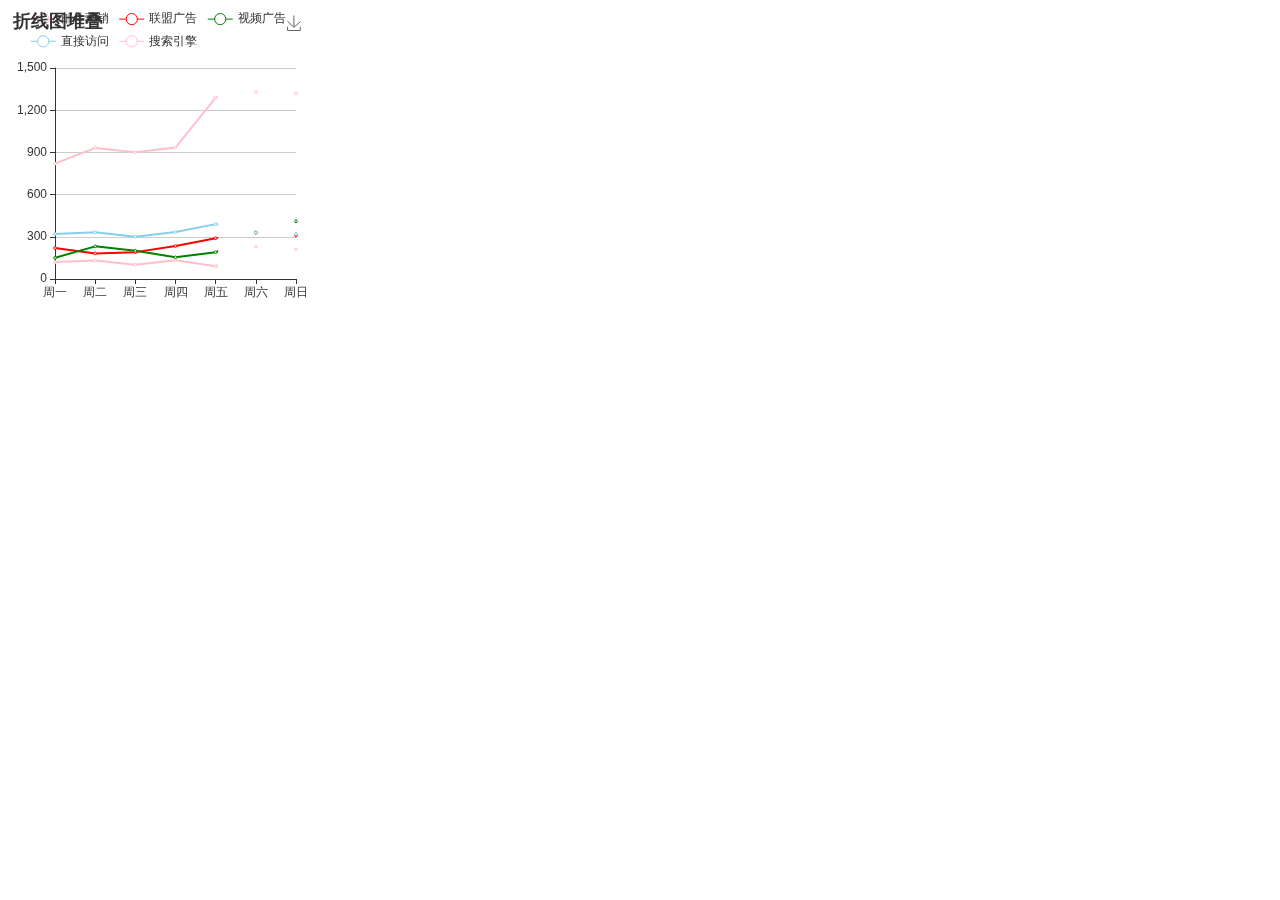
<file: echarts的使用/01-echarts的使用步骤.html>
<!DOCTYPE html>
<html lang="en">
<head>
    <meta charset="UTF-8">
    <meta name="viewport" content="width=device-width, initial-scale=1.0">
    <title>Document</title>
    <style>
        .box{
            width: 300px;
            height: 300px;
            /* background-color: pink; */
        }
    </style>
</head>
<body>
    <div class="box"></div>
    <script src="../js/echarts.min.js"></script>
    <script>
        //初始化实例对象 echarts.init(dom容器);
      const myChart = echarts.init(document.querySelector('.box'))
    //   指定配置项和数据
    const option = {
        color:['pink','red','green','skyblue'],//color设置线条的颜色，后面跟的是数组
        title: { //设置图标的标题
        text: '折线图堆叠'
    },
    tooltip: { // 图标的提示框组件
        trigger: 'axis' // 触发方式，axis:坐标轴
    },
    legend: { // 图例组件 
        // 如果series里面有name值则legend里面的data值可以删掉
        data: ['邮件营销', '联盟广告', '视频广告', '直接访问', '搜索引擎']
    },
    grid: { // 网格配置 grid可以控制线形图，柱状图等图表大小
        left: '3%',
        right: '4%',
        bottom: '3%',
        containLabel: true // 是否显示刻度标签，true是显示
    },
    toolbox: { //工具箱组件 可以另存为图片等功能
        feature: {
            saveAsImage: {}
        }
    },
    xAxis: { //  设置X轴的相关配置
        type: 'category',// 类目轴
        boundaryGap: false,// 是否让线条和坐标轴有缝隙
        data: ['周一', '周二', '周三', '周四', '周五', '周六', '周日']
    },
    yAxis: {
        type: 'value' //Y轴是数值
    },
    series: [ // 系列图表配置，他决定显示哪种类型的图表
        {
            name: '邮件营销',
            type: 'line',
            // stack: '总量',// 会叠加值，后一个系列的值会在前一个系列的值上相加，一般不需要 删掉就可
            data: [120, 132, 101, 134, 90, 230, 210]
        },
        {
            name: '联盟广告',
            type: 'line',
            // stack: '总量',
            data: [220, 182, 191, 234, 290, 330, 310]
        },
        {
            name: '视频广告',
            type: 'line',
            // stack: '总量',
            data: [150, 232, 201, 154, 190, 330, 410]
        },
        {
            name: '直接访问',
            type: 'line',
            // stack: '总量',
            data: [320, 332, 301, 334, 390, 330, 320]
        },
        {
            name: '搜索引擎',
            type: 'line',
            // stack: '总量',
            data: [820, 932, 901, 934, 1290, 1330, 1320]
        }
    ]
        };
        // 把配置项给实例对象
        myChart.setOption(option)
    </script>
</body>
</html>
</file>
